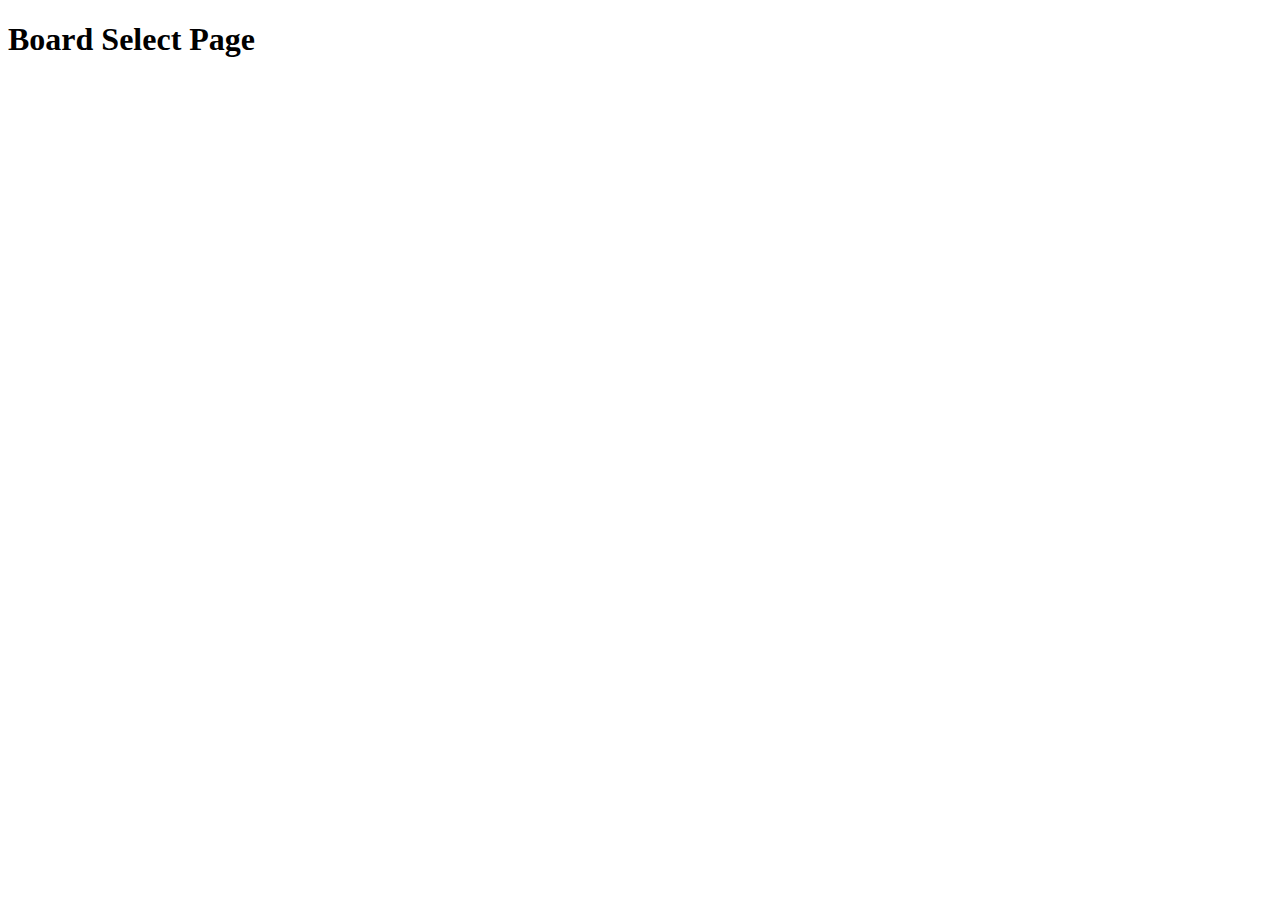
<file: WebContent/board/boardSelect.html>
<!DOCTYPE html>
<html>
<head>
<meta charset="UTF-8">
<title>Insert title here</title>
</head>
<body>
	<h1>Board Select Page</h1>
	
	<!-- List 클릭하면 BoardList로 이동 -->
	<!-- Update 클릭하면 BoardUpdate로 이동-->
	<!-- Delete 클릭하면 BoardDelete로 이동 -->

</body>
</html>
</file>
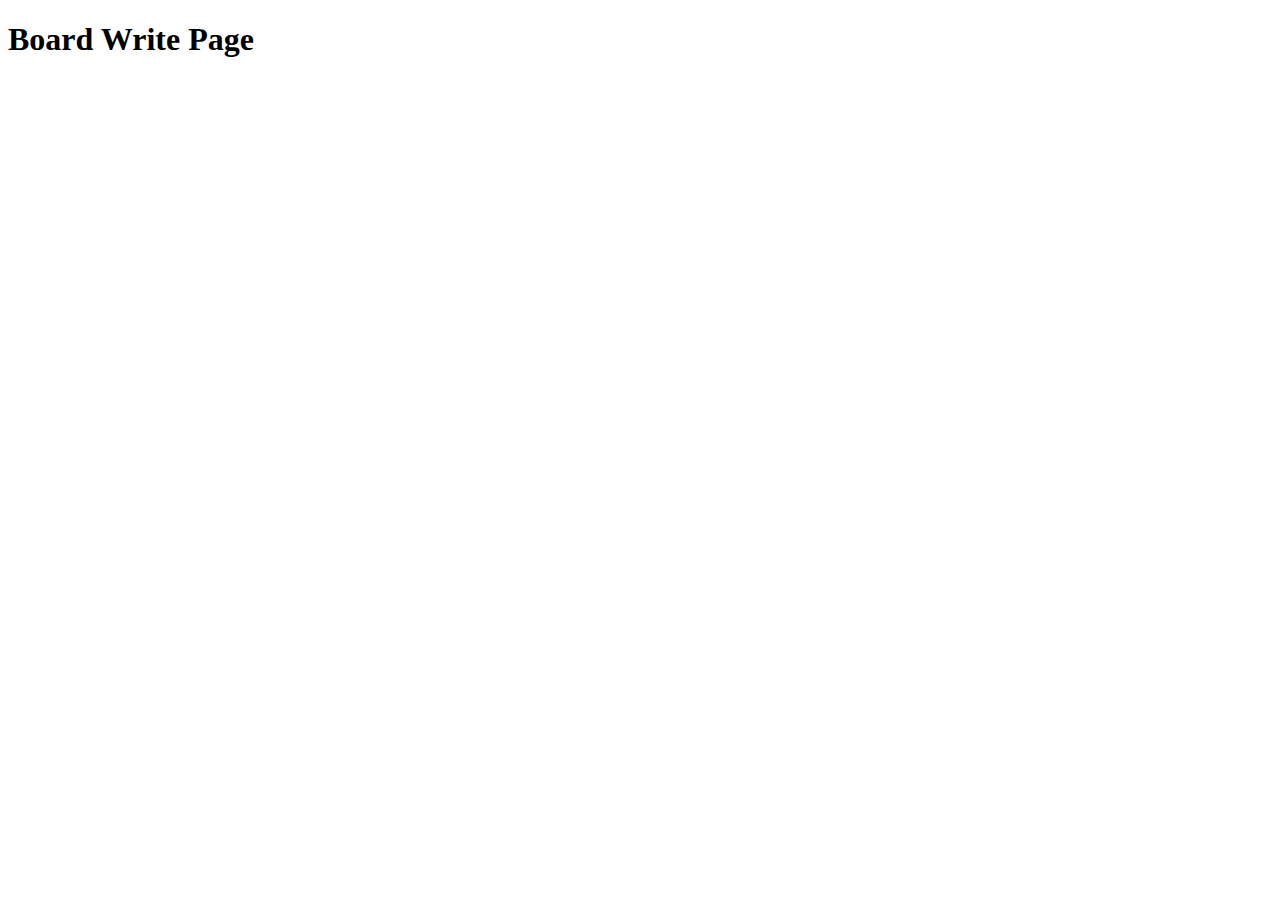
<file: WebContent/board/boardWrite.html>
<!DOCTYPE html>
<html>
<head>
<meta charset="UTF-8">
<title>Insert title here</title>
</head>
<body>
	<h1>Board Write Page</h1>
	
	<!-- form 태그 사용 -->
	<!-- 제목, 작성자, 내용, write 버튼 -->
	
</body>
</html>
</file>
